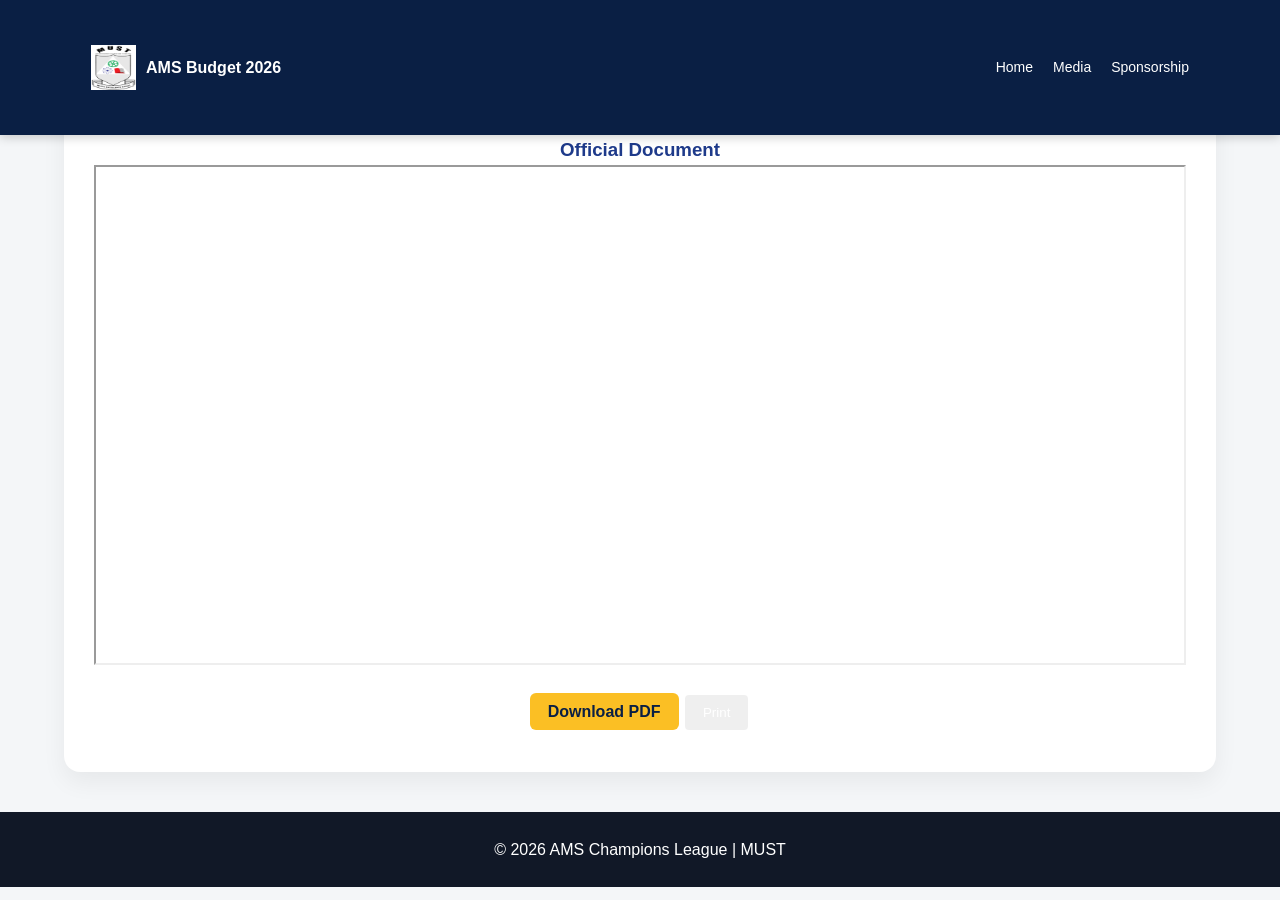
<file: budget.html>
<!doctype html>
<html lang="en">
  <head>
    <meta charset="UTF-8" />
    <meta name="viewport" content="width=device-width, initial-scale=1.0" />

    <title>AMS Budget Allocation 2026 | MUST</title>

    <meta
      name="description"
      content="Official budget allocation for AMS Champions League 2026 at MUST Malawi. Transparent financial breakdown."
    />

    <link rel="stylesheet" href="styles.css" />
  </head>

  <body>
    <!-- ===== HEADER ===== -->
    <header class="main-header">
      <div class="container nav-container">
        <div class="brand">
          <img src="media/must logo.png" alt="MUST Logo" />
          <h1>AMS Budget 2026</h1>
        </div>

        <nav class="nav-links">
          <a href="index.html">Home</a>
          <a href="index.html#media">Media</a>
          <a href="index.html#sponsors">Sponsorship</a>
        </nav>
      </div>
    </header>
    <!-- ===== DASHBOARD ===== -->
    <section class="budget-section container">
      <!-- DOCUMENT -->
      <h3>Official Document</h3>
      <iframe
        src="media/AMS Budget Allocation.pdf"
        width="100%"
        height="500"
      ></iframe>

      <!-- ACTIONS -->
      <div class="budget-actions">
        <a href="media/AMS Budget Allocation.pdf" download class="btn-primary"
          >Download PDF</a
        >
        <button onclick="window.print()" class="btn-secondary">Print</button>
      </div>
    </section>

    <!-- ===== FOOTER ===== -->
    <footer>
      <p>© 2026 AMS Champions League | MUST</p>
    </footer>

    <script>
      let lastScrollY = window.scrollY;
      const header = document.querySelector(".main-header");

      const SCROLL_THRESHOLD = 10;

      window.addEventListener("scroll", () => {
        const currentScrollY = window.scrollY;

        // Prevent tiny movements from triggering
        if (Math.abs(currentScrollY - lastScrollY) < SCROLL_THRESHOLD) return;

        // At top → always show
        if (currentScrollY <= 0) {
          header.classList.remove("hide");
        }
        // Scrolling DOWN → SHOW header
        else if (currentScrollY > lastScrollY) {
          header.classList.remove("hide");
        }
        // Scrolling UP → HIDE header
        else {
          header.classList.add("hide");
        }

        lastScrollY = currentScrollY;
      });
    </script>
  </body>
</html>
</file>
<file: styles.css>
/* ===== ROOT COLORS (PRO LEVEL PALETTE) ===== */
:root {
  --primary: #0a1f44; /* Deep navy (authority) */
  --secondary: #1e3a8a; /* Royal blue */
  --accent: #fbbf24; /* Gold highlight */
  --success: #22c55e; /* Green */
  --info: #3b82f6; /* Blue */
  --warning: #f59e0b; /* Orange */
  --danger: #ef4444; /* Red */
  --light: #f8fafc; /* Background */
  --white: #ffffff;
  --text: #1f2937;
  --shadow: rgba(0, 0, 0, 0.08);
}

/* ===== RESET ===== */
* {
  margin: 0;
  padding: 0;
  box-sizing: border-box;
}

/* ===== BODY ===== */
body {
  font-family: "Segoe UI", system-ui, sans-serif;
  background: var(--light);
  color: var(--text);
  line-height: 1.6;
}

/* ===== GLOBAL CONTAINER ===== */
.container {
  width: 90%;
  max-width: 1200px;
  margin: auto;
}

/* ===== HEADER ===== */
.main-header {
  position: sticky;
  top: 0;
  z-index: 1000;
  background: #0a1f44;
  box-shadow: 0 2px 10px rgba(0, 0, 0, 0.2);
}

.nav-container {
  display: flex;
  justify-content: space-between;
  align-items: center;
  padding: 15px 0;
}

/* BRAND */
.brand {
  display: flex;
  align-items: center;
  gap: 10px;
  color: white;
}

.brand img {
  width: 45px;
  height: 45px;
}

.brand h1 {
  font-size: 16px;
  margin: 0;
}

.brand span {
  font-size: 12px;
  color: #cbd5e1;
}

/* NAV LINKS */
.nav-links {
  display: flex;
  gap: 20px;
}

.nav-links a {
  color: white;
  text-decoration: none;
  font-size: 14px;
  transition: 0.3s;
}

.nav-links a:hover {
  color: #fbbf24;
}

/* CTA BUTTON */
.nav-cta {
  background: #fbbf24;
  color: #0a1f44 !important;
  padding: 6px 12px;
  border-radius: 6px;
  font-weight: bold;
}

/* ===== HERO ===== */
.hero {
  position: relative;
  height: 85vh;
  background: url("media/netball12.jpg") center/cover no-repeat;
  display: flex;
  align-items: center;
  color: white;
}

.hero-overlay {
  position: absolute;
  inset: 0;
  background: rgba(10, 31, 68, 0.75);
}

.hero-content {
  position: relative;
  z-index: 2;
  max-width: 700px;
}

.hero h1 {
  font-size: 42px;
  margin-bottom: 15px;
}

.hero-subtitle {
  font-size: 18px;
  color: #e2e8f0;
  margin-bottom: 20px;
}

/* HERO INFO */
.hero-info {
  display: flex;
  gap: 20px;
  font-size: 14px;
  margin-bottom: 25px;
  flex-wrap: wrap;
}

/* BUTTONS */
.hero-buttons {
  display: flex;
  gap: 15px;
}

.btn-primary {
  background: #fbbf24;
  color: #0a1f44;
  padding: 10px 18px;
  border-radius: 6px;
  text-decoration: none;
  font-weight: bold;
}

.btn-secondary {
  border: 2px solid white;
  padding: 10px 18px;
  border-radius: 6px;
  text-decoration: none;
  color: white;
}

/* ===== SMART HEADER BEHAVIOR ===== */
.main-header {
  position: fixed;
  top: 0;
  left: 0;
  width: 100%;
  z-index: 1000;

  background: #0a1f44;
  box-shadow: 0 2px 10px rgba(0, 0, 0, 0.2);

  transition: transform 0.3s ease;
}

/* hidden state */
.main-header.hide {
  transform: translateY(-100%);
}

/* prevent content jump */
body {
  padding-top: 80px; /* adjust depending on header height */
}

/* ===== RESPONSIVE ===== */
@media (max-width: 768px) {
  .nav-links {
    display: none;
  }

  .hero h1 {
    font-size: 28px;
  }

  .hero {
    height: 70vh;
  }
}

/* ===== GLOBAL SECTION DESIGN (CENTERED PRO SYSTEM) ===== */
section {
  background: var(--white);
  margin: 30px auto;
  padding: 40px 30px;
  width: 90%;
  max-width: 1100px;

  border-radius: 16px;
  box-shadow: 0 10px 25px rgba(0, 0, 0, 0.06);

  text-align: center; /* KEY CHANGE */
  transition: 0.3s ease;
}

/* hover lift */
section:hover {
  transform: translateY(-4px);
}

/* ensure inner text doesn’t feel cramped */
section p {
  max-width: 800px;
  margin: 10px auto;
  text-align: center;
  color: #374151;
}

/* lists centered but readable */
section ul {
  list-style-position: inside;
  padding: 0;
  margin: 15px auto;
  display: inline-block;
  text-align: left; /* keeps readability */
}

/* headings centered */
h2 {
  text-align: center;
  margin-bottom: 20px;
  font-size: 26px;
  color: var(--primary);
  position: relative;
}

/* decorative underline */
h2::after {
  content: "";
  display: block;
  width: 60px;
  height: 4px;
  background: var(--accent);
  margin: 10px auto 0;
  border-radius: 2px;
}

h3 {
  margin-top: 15px;
  color: var(--secondary);
}

/* ===== LISTS ===== */
ul {
  margin-left: 20px;
  margin-top: 10px;
}

li {
  margin-bottom: 6px;
}

/* ===== SPECIAL SECTIONS ===== */
/* ===== TEXT-HEAVY SECTIONS POLISH ===== */
#about p,
#rules li,
#contact p {
  font-size: 16px;
  line-height: 1.8;
  color: #374151;
}

/* improve readability for announcements */
#announcements ul {
  display: inline-block;
  text-align: left;
  padding: 15px 20px;
  border-radius: 10px;
}

/* better spacing for lists */
li {
  margin: 8px 0;
}

#finals {
  background: linear-gradient(to right, #fff8e1, #fde68a);
  border: 2px solid var(--accent);
}

#results ul {
  background: #ecfdf5;
  border-left: 5px solid var(--success);
  padding: 10px;
  border-radius: 6px;
}

#announcements ul {
  background: #fff7ed;
  border-left: 5px solid var(--warning);
  padding: 10px;
  border-radius: 6px;
}

#performers {
  background: linear-gradient(to right, #fff8e1, #fde68a);
  border: 2px solid var(--accent);
}

/* ===== TABLE ===== */
table {
  width: 100%;
  border-collapse: collapse;
  margin-top: 15px;
  border-radius: 10px;
  overflow: hidden;
}

table th {
  background: var(--primary);
  color: var(--white);
  padding: 12px;
}

table td {
  padding: 10px;
  text-align: center;
  border-bottom: 1px solid #e5e7eb;
}

table tr:hover {
  background: #f1f5f9;
}

/* ===== MEDIA SECTION CLEAN STYLE ===== */
#media {
  padding: 40px 20px;
  background: #f8f9fa;
}

#media h2 {
  text-align: center;
  color: #1e3a8a;
}

.media-intro {
  text-align: center;
  color: #555;
  margin-bottom: 20px;
}

/* ===== IMAGE PREVIEW SCROLL ===== */
.scroll-gallery {
  display: flex;
  overflow-x: auto;
  gap: 10px;
  padding: 10px;
}

.scroll-gallery img {
  height: 160px;
  border-radius: 10px;
  cursor: pointer;
  transition: transform 0.3s;
}

.scroll-gallery img:hover {
  transform: scale(1.05);
}

/* ===== VIDEO PREVIEW ===== */
.video-box {
  display: grid;
  grid-template-columns: repeat(auto-fit, minmax(280px, 1fr));
  gap: 15px;
}

.video-box iframe {
  width: 100%;
  height: 200px;
  border-radius: 12px;
}

/* ===== MORE BUTTON ===== */
.more-media {
  text-align: center;
  margin-top: 20px;
}

.more-btn {
  display: inline-block;
  background: #1e3a8a;
  color: white;
  padding: 12px 20px;
  border-radius: 8px;
  text-decoration: none;
  font-weight: bold;
  transition: 0.3s;
}

.more-btn:hover {
  background: #0f265d;
}

/* ===== FOOTER ===== */
footer {
  background: var(--primary);
  color: var(--white);
  text-align: center;
  padding: 20px;
  margin-top: 40px;
}

/* ===== RESPONSIVE DESIGN ===== */
@media (max-width: 768px) {
  header {
    padding: 25px 10px;
  }

  .logo {
    max-width: 70px;
  }

  header h1 {
    font-size: 22px;
  }

  .subtitle {
    font-size: 14px;
  }

  section {
    width: 100%;
    padding: 18px;
  }

  nav a {
    font-size: 13px;
    margin-right: 12px;
  }

  table {
    display: block;
    overflow-x: auto;
  }

  table th,
  table td {
    white-space: nowrap;
    font-size: 12px;
  }
}

/* SMALL PHONES */
@media (max-width: 480px) {
  header h1 {
    font-size: 18px;
  }

  .subtitle {
    font-size: 12px;
  }

  nav a {
    font-size: 11px;
  }

  table th,
  table td {
    font-size: 10px;
  }
}

/* ===== MEDIA FULL PAGE ===== */

body {
  font-family: Arial, sans-serif;
  margin: 0;
  background: #f4f6f8;
}

/* HEADER */
header {
  text-align: center;
  padding: 30px;
  background: #1e3a8a;
  color: white;
}

/* FILTER BUTTONS */
.filters {
  text-align: center;
  margin: 20px 0;
}

.filters button {
  margin: 5px;
  padding: 10px 15px;
  border: none;
  background: #1e3a8a;
  color: white;
  border-radius: 6px;
  cursor: pointer;
}

.filters button:hover {
  background: #0f265d;
}

/* PHOTO GRID */
.grid {
  display: grid;
  grid-template-columns: repeat(auto-fit, minmax(200px, 1fr));
  gap: 12px;
  padding: 20px;
}

.grid img {
  width: 100%;
  height: 180px;
  object-fit: cover;
  border-radius: 10px;
  cursor: pointer;
  transition: 0.3s;
}

.grid img:hover {
  transform: scale(1.05);
}

/* VIDEO GRID */
.video-grid {
  display: grid;
  grid-template-columns: repeat(auto-fit, minmax(300px, 1fr));
  gap: 15px;
  padding: 20px;
}

.video-grid iframe {
  width: 100%;
  height: 220px;
  border-radius: 12px;
}

/* LIGHTBOX */
#lightbox {
  position: fixed;
  display: none;
  top: 0;
  left: 0;
  width: 100%;
  height: 100%;
  background: rgba(0, 0, 0, 0.9);
  justify-content: center;
  align-items: center;
}

#lightbox img {
  max-width: 90%;
  max-height: 90%;
  border-radius: 10px;
}

/* ===== HOME BUTTON ===== */
.top-nav {
  text-align: center;
  margin: 15px 0;
}

.home-btn {
  display: inline-block;
  background: #1e3a8a;
  color: white;
  padding: 10px 18px;
  border-radius: 8px;
  text-decoration: none;
  font-weight: bold;
  transition: 0.3s;
}

.home-btn:hover {
  background: #0f265d;
}

/* ===== SPONSOR PRO SECTION ===== */
#sponsors {
  padding: 50px 20px;
  background: linear-gradient(to bottom, #f8f9fa, #eef2f7);
  text-align: center;
}

.sponsor-intro {
  color: #555;
  margin-bottom: 20px;
}

/* ===== LIGHTBOX SYSTEM ===== */
.lightbox {
  display: none;
  position: fixed;
  inset: 0;
  background: rgba(0, 0, 0, 0.85);
  justify-content: center;
  align-items: center;
  z-index: 2000;
  cursor: zoom-out;
}

.lightbox img {
  max-width: 90%;
  max-height: 90%;
  border-radius: 12px;
  box-shadow: 0 10px 40px rgba(0, 0, 0, 0.5);
  transform: scale(1);
  animation: zoomIn 0.25s ease;
}

@keyframes zoomIn {
  from {
    transform: scale(0.7);
    opacity: 0;
  }
  to {
    transform: scale(1);
    opacity: 1;
  }
}

/* hover hint for clickable images */
.zoomable {
  cursor: zoom-in;
  transition: 0.3s;
}

.zoomable:hover {
  transform: scale(1.05);
}

/* TOTAL */
.total-box {
  font-size: 20px;
  margin-bottom: 20px;
  color: #16a34a;
  font-weight: bold;
}

/* ===== FUND BAR ===== */
.fund-bar {
  display: flex;
  height: 30px;
  border-radius: 20px;
  overflow: hidden;
  margin: 20px auto;
  max-width: 500px;
}

.dean-bar {
  background: #1e3a8a;
  color: white;
  display: flex;
  align-items: center;
  justify-content: center;
  font-size: 12px;
}

.society-bar {
  background: #60a5fa;
  color: black;
  display: flex;
  align-items: center;
  justify-content: center;
  font-size: 12px;
}

/* ===== TITLES ===== */
.tier-title {
  margin: 30px 0 10px;
  color: #1e3a8a;
}

/* ===== GRID ===== */
.sponsor-grid {
  display: grid;
  grid-template-columns: repeat(auto-fit, minmax(180px, 1fr));
  gap: 20px;
}

/* ===== CARD ===== */
.sponsor-item {
  background: white;
  padding: 15px;
  border-radius: 12px;
  box-shadow: 0 4px 10px rgba(0, 0, 0, 0.1);
  transition:
    transform 0.3s,
    box-shadow 0.3s;
}

.sponsor-item:hover {
  transform: translateY(-5px);
  box-shadow: 0 8px 18px rgba(0, 0, 0, 0.15);
}

.sponsor-item img {
  width: 80px;
  height: 80px;
  object-fit: contain;
}

.sponsor-item h3 {
  margin: 5px 0;
}

.sponsor-item span {
  color: #1e3a8a;
  font-weight: bold;
}

/* ===== MAIN SPONSOR ===== */
.main-sponsor {
  background: #1e3a8a;
  color: white;
}

.main-sponsor span {
  color: #facc15;
}

.main-sponsor img {
  border-radius: 50%;
  width: 100px;
  height: 100px;
}

/* ===== CTA ===== */
.sponsor-cta {
  margin-top: 40px;
  padding: 25px;
  background: #1e3a8a;
  color: white;
  border-radius: 12px;
}

.cta-btn {
  display: inline-block;
  margin-top: 10px;
  padding: 10px 18px;
  background: #facc15;
  color: black;
  text-decoration: none;
  border-radius: 8px;
  font-weight: bold;
}

/* ===== FOOTER ===== */
footer {
  background: #111827;
  color: white;
  text-align: center;
  padding: 25px 15px;
  margin-top: 40px;
}

.footer-links {
  margin-top: 10px;
}

.footer-links a {
  color: #60a5fa;
  margin: 0 10px;
  text-decoration: none;
}

.footer-links a:hover {
  text-decoration: underline;
}

.budget-summary {
  display: grid;
  grid-template-columns: repeat(auto-fit, minmax(200px, 1fr));
  gap: 20px;
  margin-bottom: 30px;
}

.card {
  background: white;
  padding: 20px;
  border-radius: 15px;
  box-shadow: 0 5px 15px rgba(0, 0, 0, 0.1);
}

.card h3 {
  font-size: 16px;
  color: #555;
}

.card p {
  font-size: 22px;
  font-weight: bold;
}

.search-box {
  padding: 10px;
  width: 100%;
  margin-bottom: 15px;
}

.bar {
  height: 10px;
  background: #22c55e;
  border-radius: 5px;
}

.budget-actions {
  margin-top: 20px;
}
</file>
